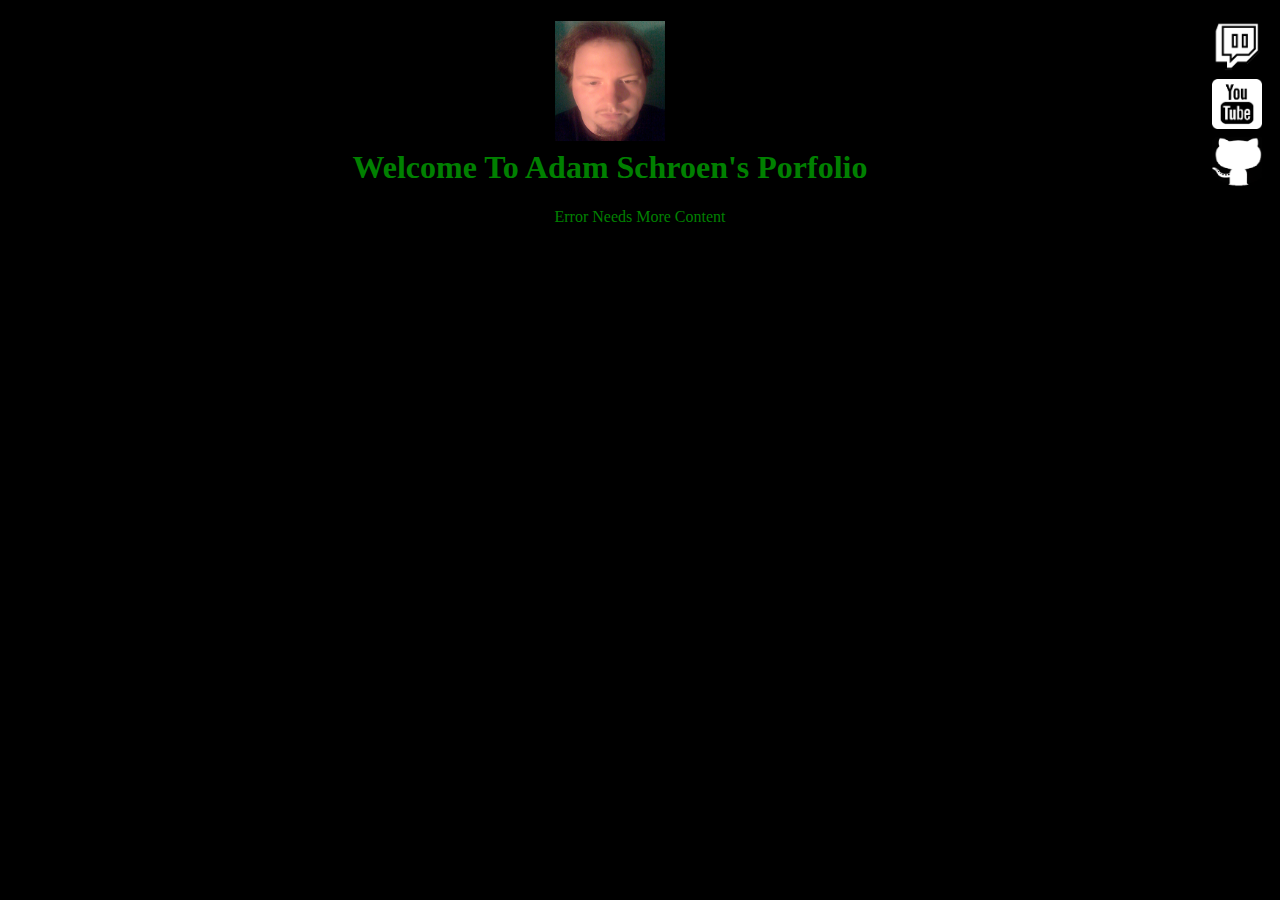
<file: Index.html>
<!DOCTYPE HTML>
<html>

<head>

    <title> Noirknights porfolio </title>

    <link rel="stylesheet" type="text/css" href="Porfolio.css" />

</head>


<body>

    <h1>
       
         <div class="back-black color-green center ">
                <img src="img/face.jpg" alt="Some Noobs Face" height="120" Width="110">
         
                <span class="right margin-right ">
                    <a href="#"><img src="img/Twitch.png" alt="Twitch" height="50" width="50"></a>
                    <br />
                    <a href="#"><img src="img/Youtube.png" alt="Youtube" height="50" width="50"></a>
                    <br />
                    <a href="https://github.com/Adam-Schroen"><img src="img/GitHub.png" alt="Git Hub" height="50" width="50"></a>
                </span>
            <br />
            Welcome To Adam Schroen's Porfolio

        </div>
       
       
        
       
</h1>

<p class="center back-black color-green">

    Error Needs More Content



</p>

</body>

<footer></footer>


</html>
</file>
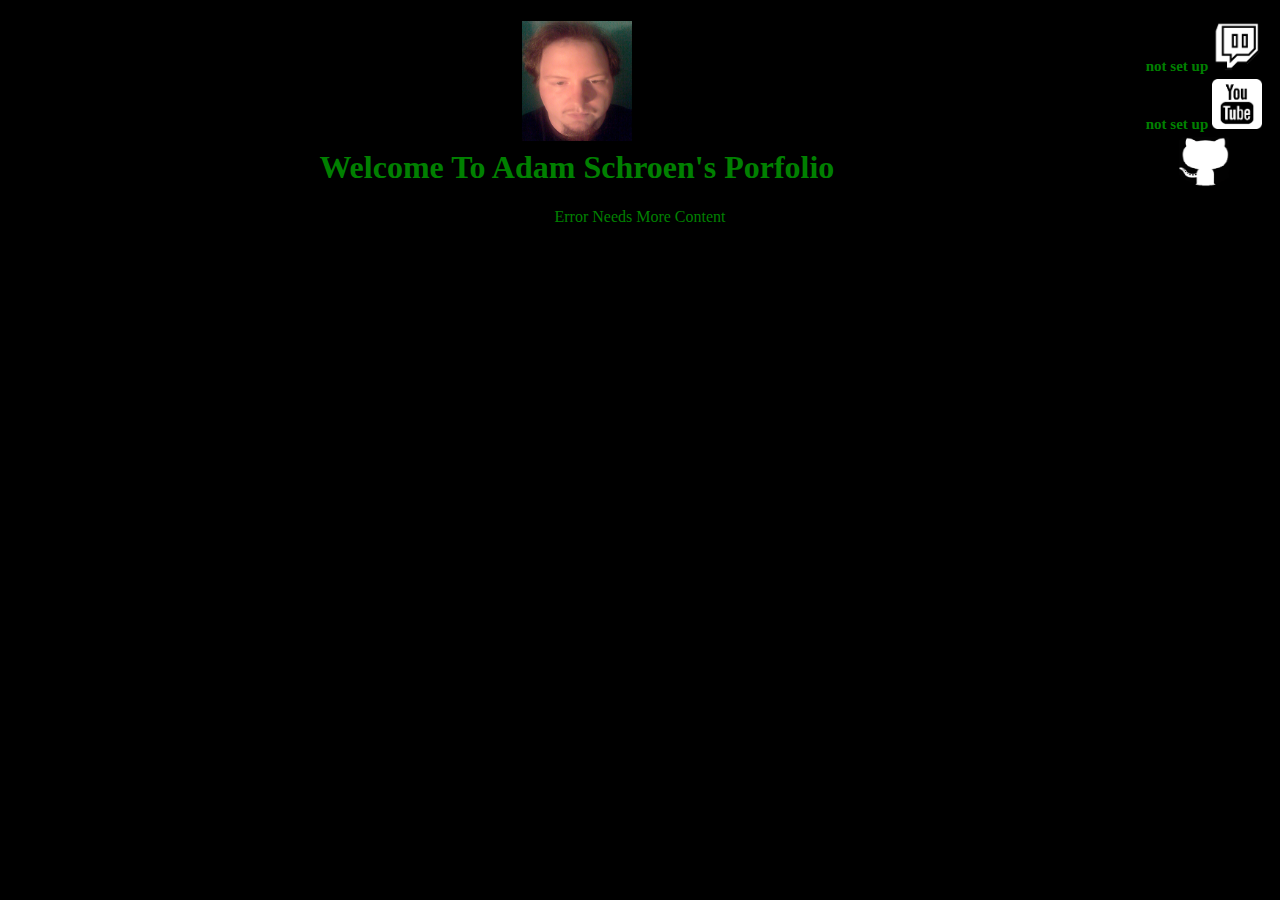
<file: Porfolio.html>
<!DOCTYPE HTML>
<html>

<head>

    <title> Noirknights porfolio </title>

    <link rel="stylesheet" type="text/css" href="Porfolio.css" />

</head>


<body>

    <h1>
       
         <div class="back-black color-green center ">
                <img src="img/face.jpg" alt="Some Noobs Face" height="120" Width="110">
         
            <span class="right margin-right ">
            <a class="font-size"> not set up </a>    <a href="#"><img src="img/Twitch.png" alt="Twitch" height="50" width="50"></a>
            <br />
            <a class="font-size"> not set up </a> <a href="#"><img src="img/Youtube.png" alt="Youtube" height="50" width="50"></a>
            <br />
            <a href="https://github.com/Adam-Schroen"><img src="img/GitHub.png" alt="Git Hub" height="50" width="50"></a>
            </span>
            <br />
            Welcome To Adam Schroen's Porfolio

        </div>
       
       
        
       
</h1>

<p class="center back-black color-green">

    Error Needs More Content



</p>

</body>

<footer></footer>


</html>
</file>
<file: Porfolio.css>
.back-black {
    background-color: black;
    
}

.center {
    text-align: center;
    display: block;
}

.right {
    float: right;
}

.margin-right{
    margin-right: 10px;
}

.color-green {
    color: green;
}

body{
    background-color:black
}

.font-size{
    font-size: 15px;
}
</file>
